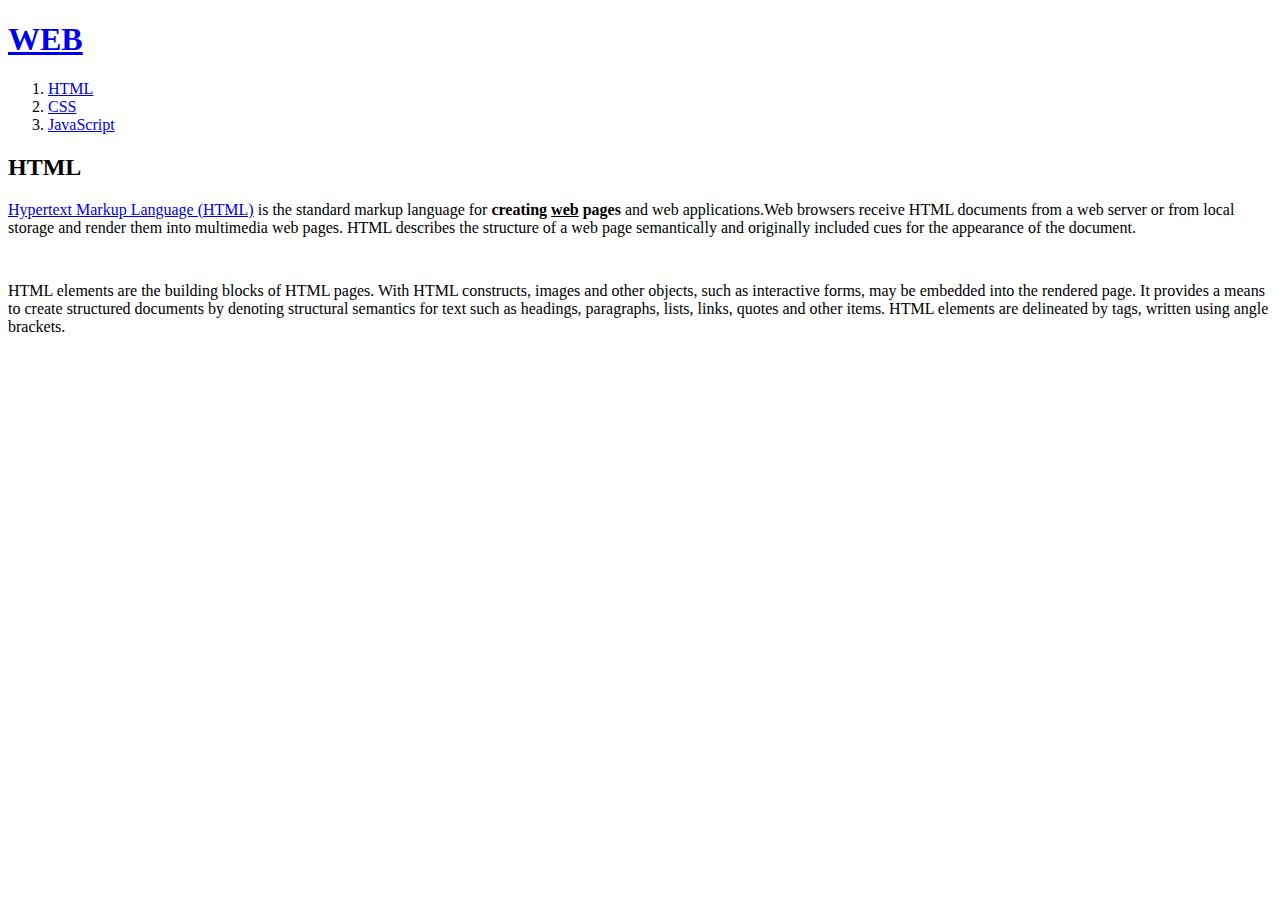
<file: 240912_html/1.html>
<!doctype html>
<html>
<head>
  <title>WEB1 - CSS</title>
  <meta charset="utf-8">
</head>
<body>
  <h1><a href="index.html">WEB</a></h1>
  <ol>
    <li><a href="1.html">HTML</a></li>
    <li><a href="2.html">CSS</a></li>
    <li><a href="3.html">JavaScript</a></li>
  </ol>

<h2>HTML</h2>
  <p><a href="https://www.w3.org/TR/html5/" target="_blank" title="html5 speicification">Hypertext Markup Language (HTML)</a> 
    is the standard markup language for <strong>creating <u>web</u> pages</strong> and web applications.Web browsers receive 
    HTML documents from a web server or from local storage and render them into multimedia web pages. HTML describes the structure
     of a web page semantically and originally included cues for the appearance of the document.
  </p><p style="margin-top:45px;">HTML elements are the building blocks of HTML pages. With HTML constructs, images and other objects,
     such as interactive forms, may be embedded into the rendered page. It provides a means to create structured documents by denoting 
     structural semantics for text such as headings, paragraphs, lists, links, quotes and other items. HTML elements are delineated by tags, written using angle brackets.
  </p>
</body>
</html>
</file>
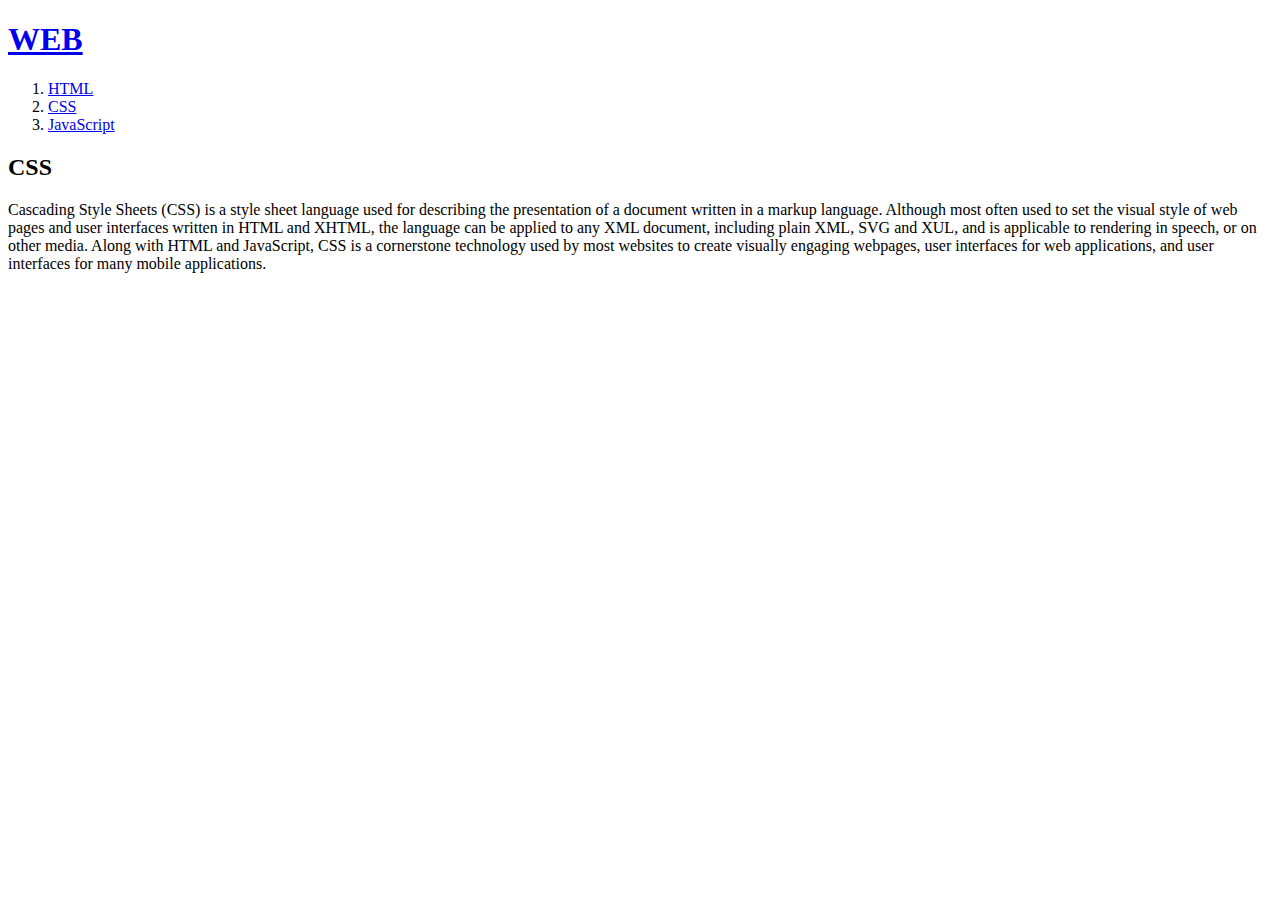
<file: 240912_html/2.html>
<!doctype html>
<html>
<head>
  <title>WEB1 - CSS</title>
  <meta charset="utf-8">
</head>
<body>
  <h1><a href="index.html">WEB</a></h1>
  <ol>
    <li><a href="1.html">HTML</a></li>
    <li><a href="2.html">CSS</a></li>
    <li><a href="3.html">JavaScript</a></li>
  </ol>
  <h2>CSS</h2>
  <p>
    Cascading Style Sheets (CSS) is a style sheet language used for describing the presentation of a document written in a markup language. Although most often used to set the visual style of web pages and user interfaces written in HTML and XHTML, the language can be applied to any XML document, including plain XML, SVG and XUL, and is applicable to rendering in speech, or on other media. Along with HTML and JavaScript, CSS is a cornerstone technology used by most websites to create visually engaging webpages, user interfaces for web applications, and user interfaces for many mobile applications.
  </p>
</body>
</html>
</file>
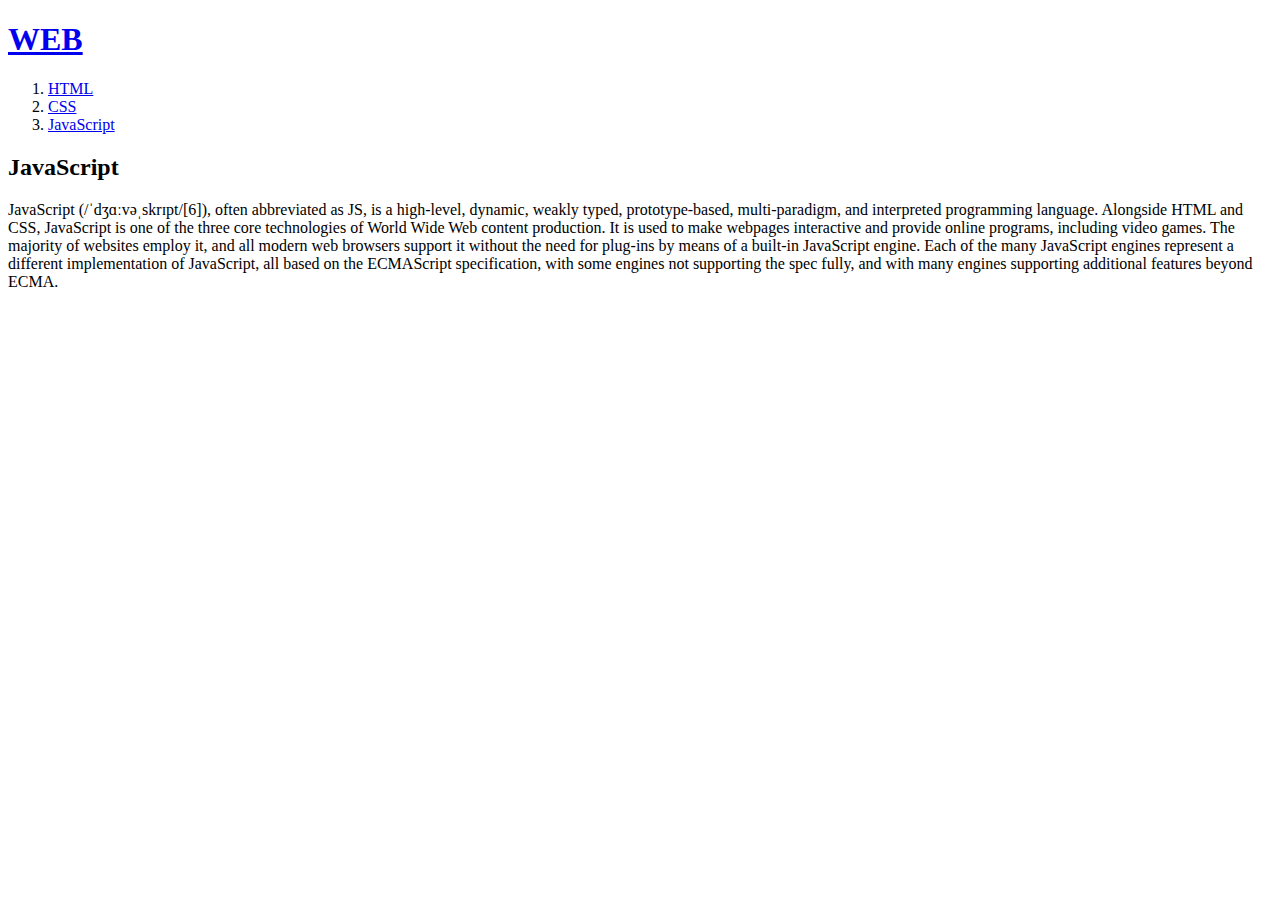
<file: 240912_html/3.html>
<!doctype html>
<html>
<head>
  <title>WEB1 - JavaScript</title>
  <meta charset="utf-8">
</head>
<body>
  <h1><a href="index.html">WEB</a></h1>
  <ol>
    <li><a href="1.html">HTML</a></li>
    <li><a href="2.html">CSS</a></li>
    <li><a href="3.html">JavaScript</a></li>
  </ol>
  <h2>JavaScript</h2>
  <p>
    JavaScript (/ˈdʒɑːvəˌskrɪpt/[6]), often abbreviated as JS, is a high-level, dynamic, weakly typed, prototype-based, multi-paradigm, and interpreted programming language. Alongside HTML and CSS, JavaScript is one of the three core technologies of World Wide Web content production. It is used to make webpages interactive and provide online programs, including video games. The majority of websites employ it, and all modern web browsers support it without the need for plug-ins by means of a built-in JavaScript engine. Each of the many JavaScript engines represent a different implementation of JavaScript, all based on the ECMAScript specification, with some engines not supporting the spec fully, and with many engines supporting additional features beyond ECMA.
  </p>
</body>
</html>
</file>
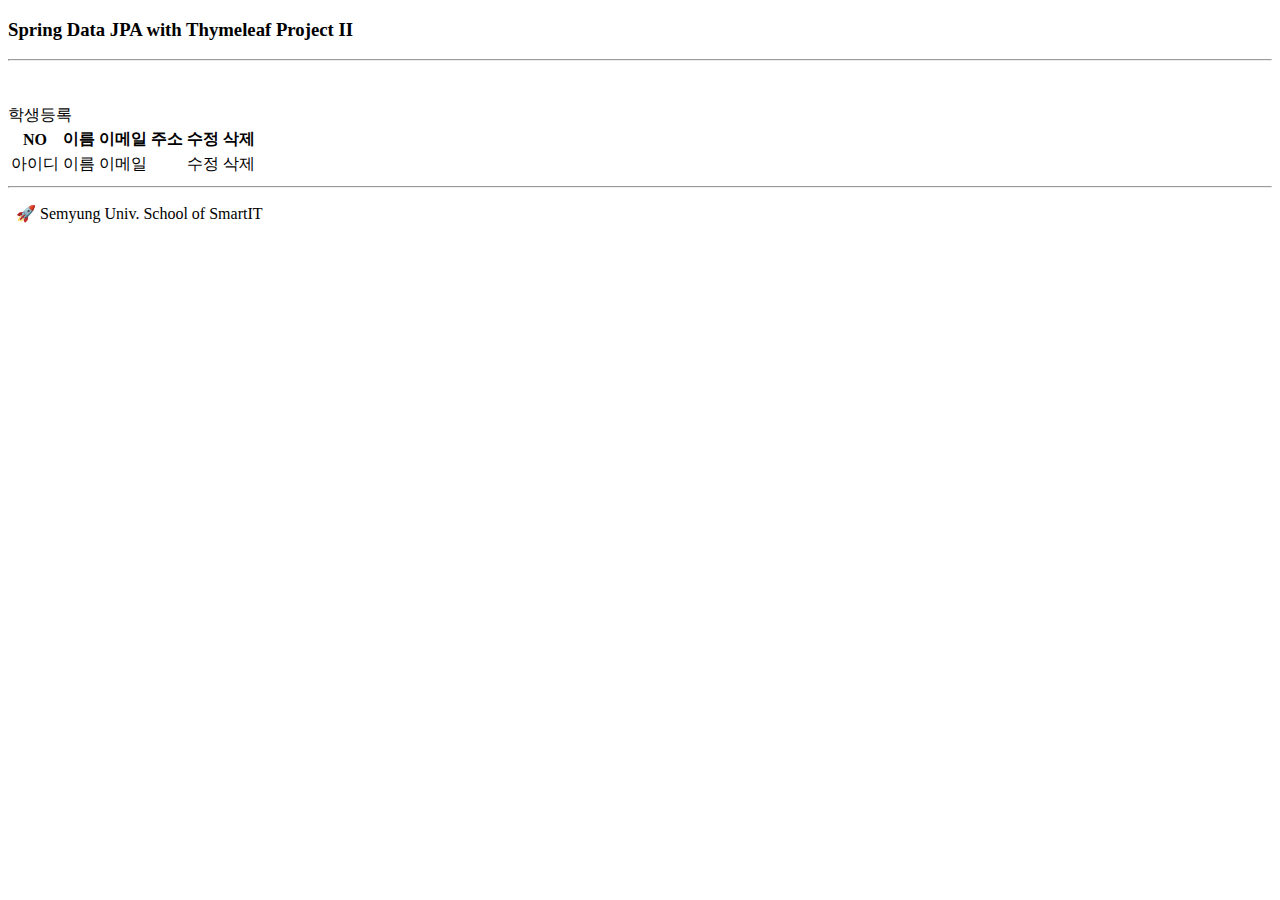
<file: jpaproject02/jpaproject02/src/main/resources/templates/thymeleaf/listStudents.html>
<!DOCTYPE html>
<html lang="en" xmlns:th="http://www.thymeleaf.org">
<head>
    <meta charset="UTF-8">
    <title>Spring Data JPA with Thymeleaf</title>
    <!-- Bootstrap  -->
    <link href="https://cdn.jsdelivr.net/npm/bootstrap@5.3.2/dist/css/bootstrap.min.css" rel="stylesheet"
          integrity="sha384-T3c6CoIi6uLrA9TneNEoa7RxnatzjcDSCmG1MXxSR1GAsXEV/Dwwykc2MPK8M2HN" crossorigin="anonymous">
</head>
<body>
<div class="container">
    <div class="col-md-offset-1 col-md-10">
        <h3 class="text-center">Spring Data JPA with Thymeleaf Project II</h3>
        <hr />
        <br/>
        <br/>
<!--    Add button-->
        <a th:href="@{/student/showForm}" class="btn btn-primary btn-sm mb-3"> 학생등록</a>
        <br/>


        <table class="table table-bordered table-striped table-responsive-md">
            <thead class="text-center">
            <tr>
                <!-- 테이블의 각 열(칼럼) 제목을 지정한다. -->
                <th>NO</th>
                <th>이름</th>
                <th>이메일</th>
                <th>주소</th>
                <th>수정</th>
                <th>삭제</th>
            </tr>
            </thead>

            <tbody class="text-center">
            <tr th:each="tempStudent : ${students}">
                <td th:text="${tempStudent.id}">아이디</td>
                <td th:text="${tempStudent.name}">이름</td>
                <td th:text="${tempStudent.email}">이메일</td>
                <td th:text="${tempStudent.address}"></td>
                <td>
                    <a th:href="@{/student/updateForm(studentId=${tempStudent.id})}" class="btn btn-info btn-sm">수정</a>
                    </td>
                <td>
                    <a th:href="@{/student/delete(studentId=${tempStudent.id})}" class="btn btn-danger btn-sm"
                       onclick="if( !(confirm('선택한 학생을 삭제하시겠습니까?')))return false;">삭제</a>
                </td>
            </tr>
            </tbody>
        </table>

    </div>
</div>
<hr />
<div class="footer">
    <p>&nbsp;&nbsp;🚀 Semyung Univ. School of SmartIT</p>
</div>
</body>
</html>
</file>
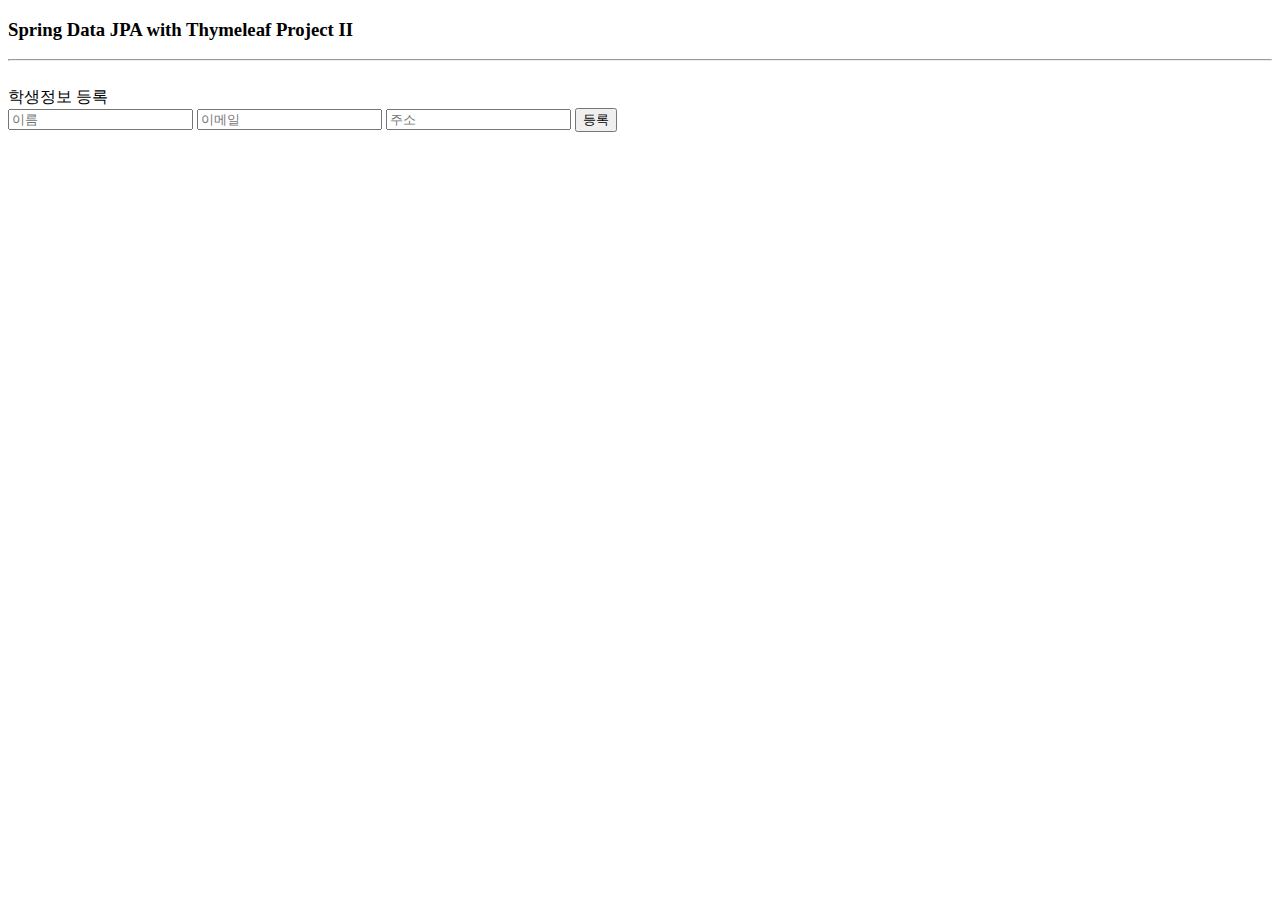
<file: jpaproject02/jpaproject02/src/main/resources/templates/thymeleaf/studentForm.html>
<!DOCTYPE html>
<html lang="en" xmlns:th="http://www.thymeleaf.org">
<head>
    <meta charset="UTF-8">
    <title>학생정보 등록</title>
    <link href="https://cdn.jsdelivr.net/npm/bootstrap@5.3.2/dist/css/bootstrap.min.css" rel="stylesheet"
          integrity="sha384-T3c6CoIi6uLrA9TneNEoa7RxnatzjcDSCmG1MXxSR1GAsXEV/Dwwykc2MPK8M2HN" crossorigin="anonymous">
</head>
<body>
<div class="container">
    <div class="col-md-offset-1 col-md-10">
        <h3>Spring Data JPA with Thymeleaf Project II</h3>
    </div>
    <hr />
    <br />
    <div class="panel-heading">
    <div class="fs-5">학생정보 등록</div>
    </div>
    <div class="panel-body">
        <form action="#" th:action="@{/student/saveStudent}" th:object="${student}" method="post">
            <input type="hidden" th:field="*{id}"/>
            <input type="text" th:field="*{name}"
            class="form-control mb-4 col-4" placeholder="이름"/>
            <input type="text" th:field="*{email}"
            class="form-control mb-4 col-4" placeholder="이메일"/>
            <input type="text" th:field="*{address}"
            class="form-control mb-4 col-4" placeholder="주소"/>

            <button type="submit" class="btn btn-primary col-2">등록</button>

        </form>
    </div>
    <br />
    <div>


    </div>

</div>
</body>
</html>
</file>
